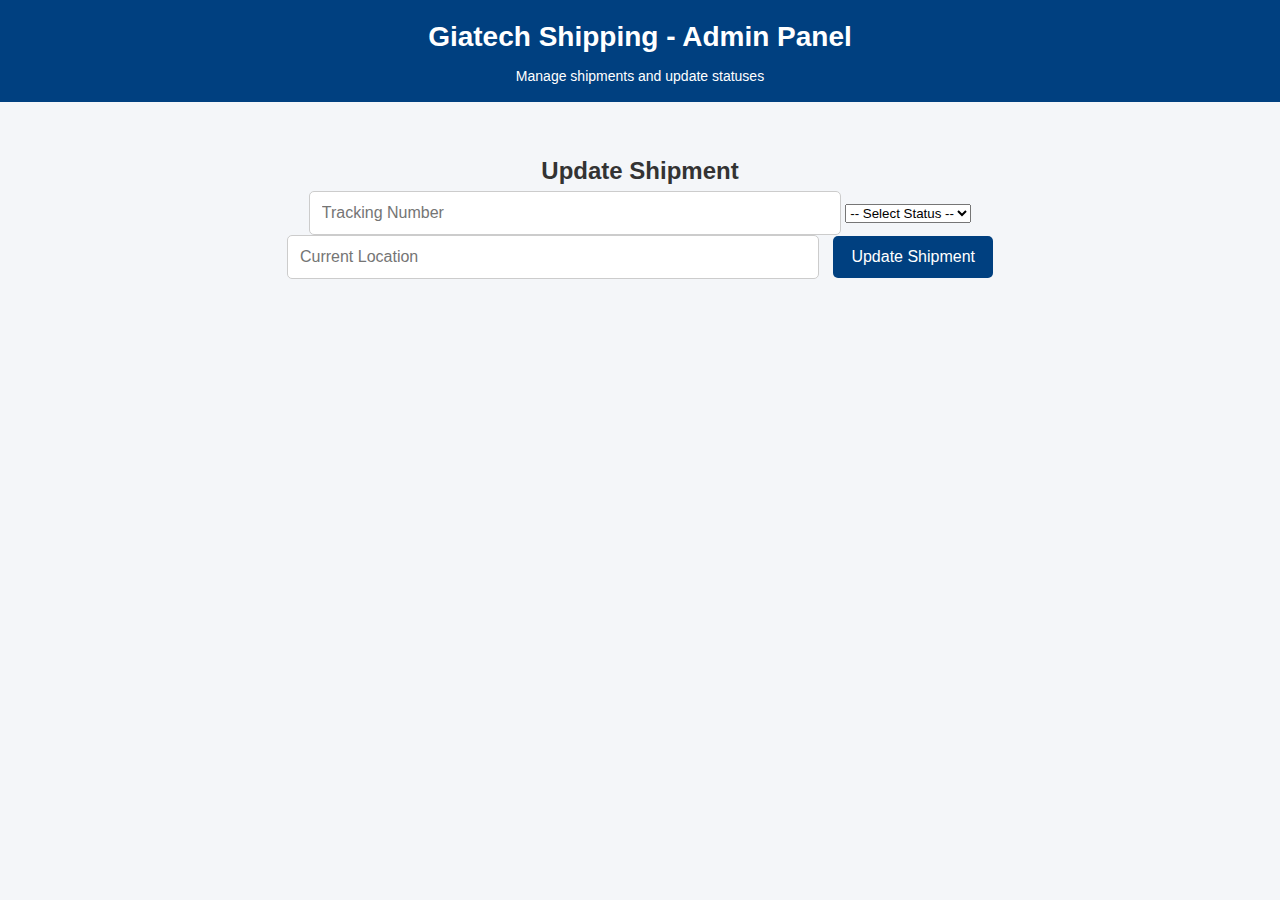
<file: admin.html>
<!DOCTYPE html>
<html lang="en">
<head>
  <meta charset="UTF-8">
  <meta name="viewport" content="width=device-width, initial-scale=1.0">
  <title>Admin Panel - Giatech Shipping</title>
  <link rel="stylesheet" href="style.css">
</head>
<body>

  <header>
    <h1>Giatech Shipping - Admin Panel</h1>
    <p>Manage shipments and update statuses</p>
  </header>

  <div class="container admin-container">
    <h2>Update Shipment</h2>

    <form class="admin-form" id="shipmentForm">
      <input type="text" id="trackingNumber" placeholder="Tracking Number" required />

      <select id="status" required>
        <option value="">-- Select Status --</option>
        <option value="Order Placed">Order Placed</option>
        <option value="Processing">Processing</option>
        <option value="Shipped">Shipped</option>
        <option value="Delivered">Delivered</option>
      </select>

      <input type="text" id="location" placeholder="Current Location" required />

      <button type="submit">Update Shipment</button>
    </form>
  </div>

  <!-- Firebase + Admin Script -->
  <script type="module" src="scripts/firebase.js"></script>
  <script type="module" src="scripts/admin.js"></script>

</body>
</html>
</file>
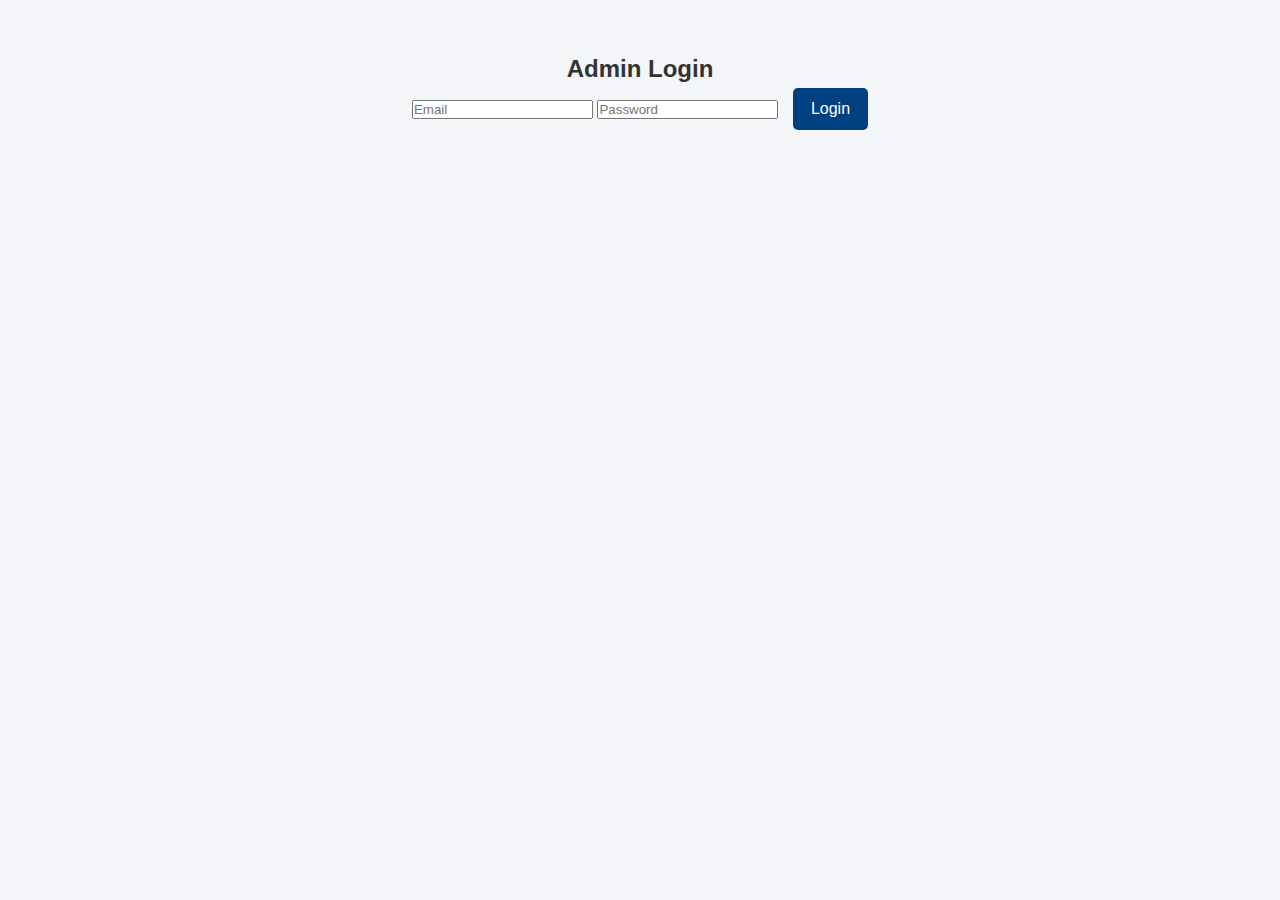
<file: login.html>
<!DOCTYPE html>
<html lang="en">
<head>
  <meta charset="UTF-8">
  <meta name="viewport" content="width=device-width, initial-scale=1.0">
  <title>Admin Login - Giatech Shipping</title>
  <link rel="stylesheet" href="style.css">
</head>
<body>

  <div class="container login-container">
    <h2>Admin Login</h2>
    <form id="loginForm">
      <input type="email" id="email" placeholder="Email" required />
      <input type="password" id="password" placeholder="Password" required />
      <button type="submit">Login</button>
    </form>
    <p id="loginMessage"></p>
  </div>

  <!-- Firebase + Auth Script -->
  <script type="module" src="scripts/firebase.js"></script>
  <script type="module" src="scripts/adminAuth.js"></script>

</body>
</html>
</file>
<file: style.css>
/* General Reset */
* {
  margin: 0;
  padding: 0;
  box-sizing: border-box;
  font-family: Arial, sans-serif;
}

body {
  background-color: #f4f6f9;
  color: #333;
  line-height: 1.6;
}

/* Header */
header {
  background: #004080;
  color: #fff;
  padding: 15px;
  text-align: center;
}

header h1 {
  font-size: 28px;
  margin-bottom: 5px;
}

header p {
  font-size: 14px;
}

/* Container */
.container {
  max-width: 800px;
  margin: 30px auto;
  padding: 20px;
  text-align: center;
}

/* Input + Button */
input[type="text"] {
  padding: 12px;
  width: 70%;
  border: 1px solid #ccc;
  border-radius: 5px;
  font-size: 16px;
}

button {
  padding: 12px 18px;
  background: #004080;
  color: #fff;
  border: none;
  border-radius: 5px;
  font-size: 16px;
  cursor: pointer;
  margin-left: 10px;
}

button:hover {
  background: #0066cc;
}

/* Tracking Result */
#trackingResult {
  margin-top: 30px;
  padding: 20px;
  background: #fff;
  border-radius: 8px;
  box-shadow: 0px 3px 8px rgba(0,0,0,0.1);
  text-align: left;
}

#trackingResult h3 {
  margin-bottom: 15px;
  color: #004080;
}

/* Error Message */
.error {
  color: red;
  font-weight: bold;
  margin-top: 10px;
}

/* Stopped Warning */
.stopped {
  color: #b22222;
  background: #ffe6e6;
  padding: 10px;
  border: 1px solid #b22222;
  border-radius: 5px;
  margin-top: 15px;
  font-weight: bold;
}

/* Progress Bar */
.progress-container {
  margin-top: 20px;
  background: #e0e0e0;
  border-radius: 20px;
  overflow: hidden;
  height: 20px;
  width: 100%;
}

.progress-bar {
  height: 100%;
  background: #004080;
  text-align: center;
  line-height: 20px;
  color: white;
  font-size: 12px;
  width: 0%;
  transition: width 0.5s ease-in-out;
  }
</file>
